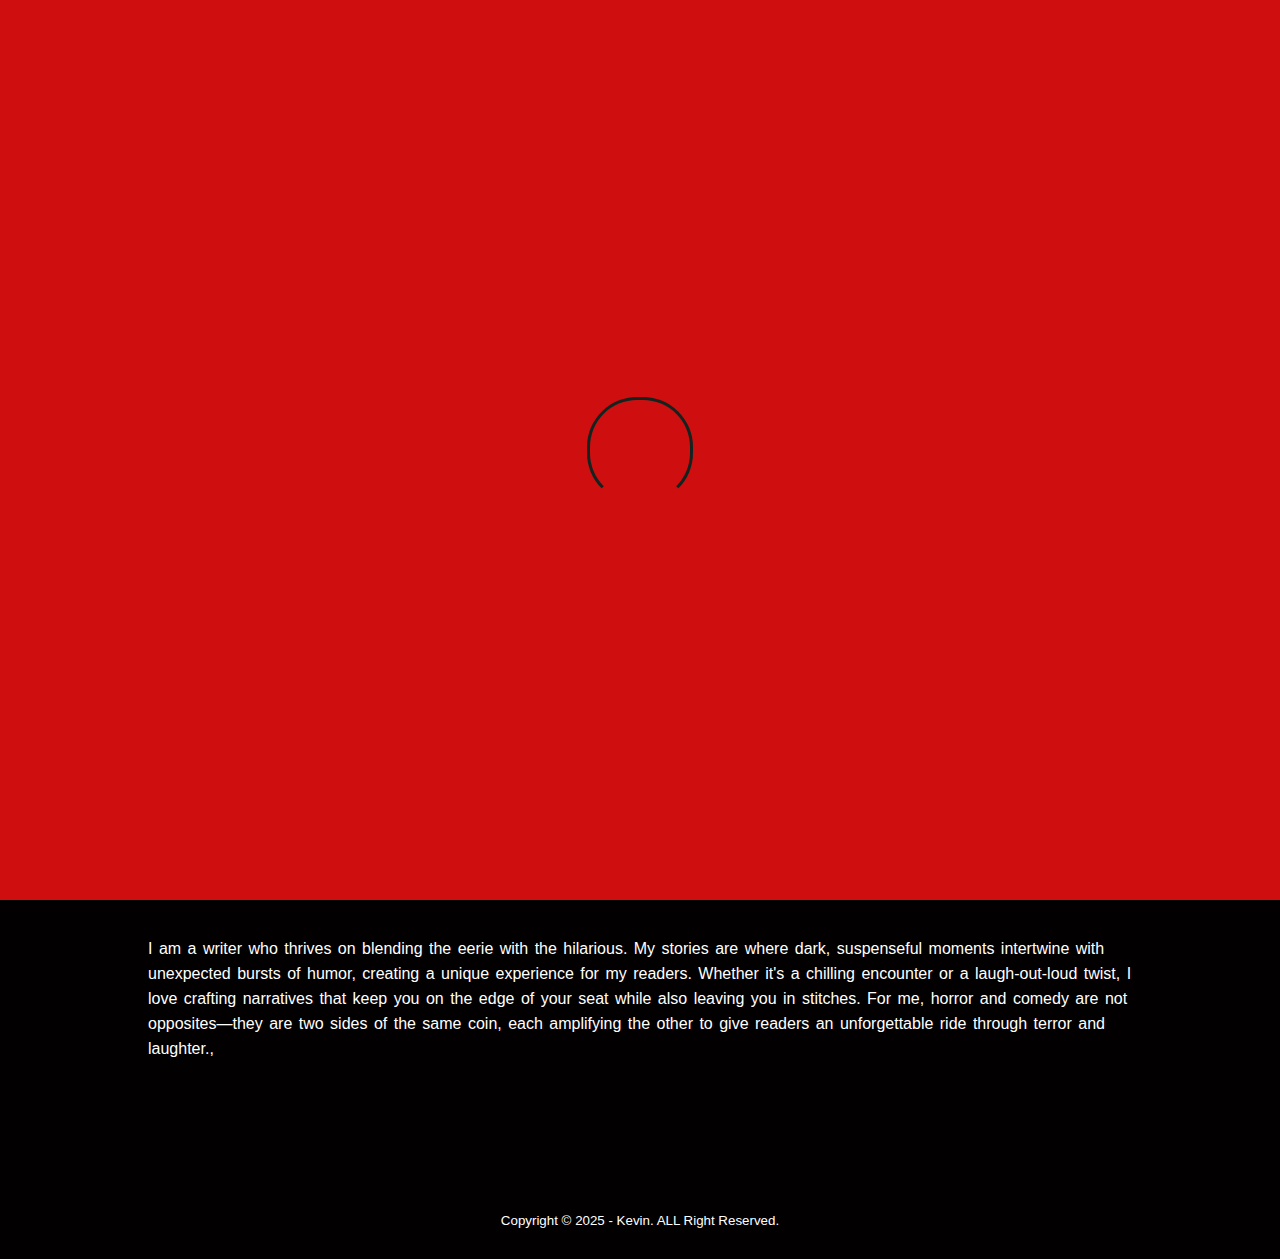
<file: about.html>
<!DOCTYPE html>
<html>
<head>
        <meta charset="utf-8">
        <meta name="viewport" content="width=device-width, initial-scale=1">
        <title>Kevin Yudhistira Mahendra</title>
        <link rel="stylesheet" type="text/css" href="css/style.css">
        <link rel="stylesheet" type="text/css" href="https://cdnjs.cloudflare.com/ajax/libs/font-awesome/6.7.2/css/all.min.css"> 
        <script src="https://code.jquery.com/jquery-3.7.1.min.js" integrity="sha256-/JqT3SQfawRcv/BIHPThkBvs0OEvtFFmqPF/lYI/Cxo=" crossorigin="anonymous"></script> 
</head>
<body>

    <!--loader-->
    <div class="bg-loader">
        <div class="loader"></div>
    </div>
    
    <!-- header -->
     <div class="medsos">
        <div class="container">
            <ul>
                <li><a href="#"><i class="fa-brands fa-linkedin"></i></i></a></li>
                <li><a href="https://www.instagram.com/kevintiram/"><i class="fa-brands fa-instagram"></i></a></li>
                <li><a href="#"><i class="fa-brands fa-youtube"></i></a></li>
            </ul>
        </div>
    </div>
    <header>
        <div class="container">
            <h1><a href="index.html">KEVIN</a></h1>
            <ul>
                <li><a href="index.html">HOME</a></li>
                <li class="active"><a href="about.html">ABOUT</a></li>
                <li><a href="service.html">SERVICE</a></li>
                <li><a href="contact.html">CONTACT</a></li>
            </ul>
        </div>
    </header>

    <!--label-->
    <section class="label">
        <div class="container">
            <p>Home/About</p>
        </div>
    </section>



    <!--about-->
    <section class="about">
        <div class="container">
            <img src="img/law.jpg" width="100%">
            <h3>About</h3>
            <p>I am a writer who thrives on blending the eerie with the hilarious. My stories are where dark, 
            suspenseful moments intertwine with unexpected bursts of humor, creating a unique experience for my readers. 
            Whether it's a chilling encounter or a laugh-out-loud twist, I love crafting narratives that keep you on the 
            edge of your seat while also leaving you in stitches. For me, horror and comedy are not opposites—they are 
            two sides of the same coin, each amplifying the other to give readers an unforgettable ride through 
            terror and laughter.,</p>
        </div>
    </section>


   <!--footer-->
   <footer>
        <div class="container">
            <small>Copyright &copy; 2025 - Kevin. ALL Right Reserved.</small>
        </div>
    </footer>

    <script type="text/javascript">
        $(document).ready(function(){
            $(".bg-loader").hide();
        })
    </script>

  
</body>
</html>
</file>
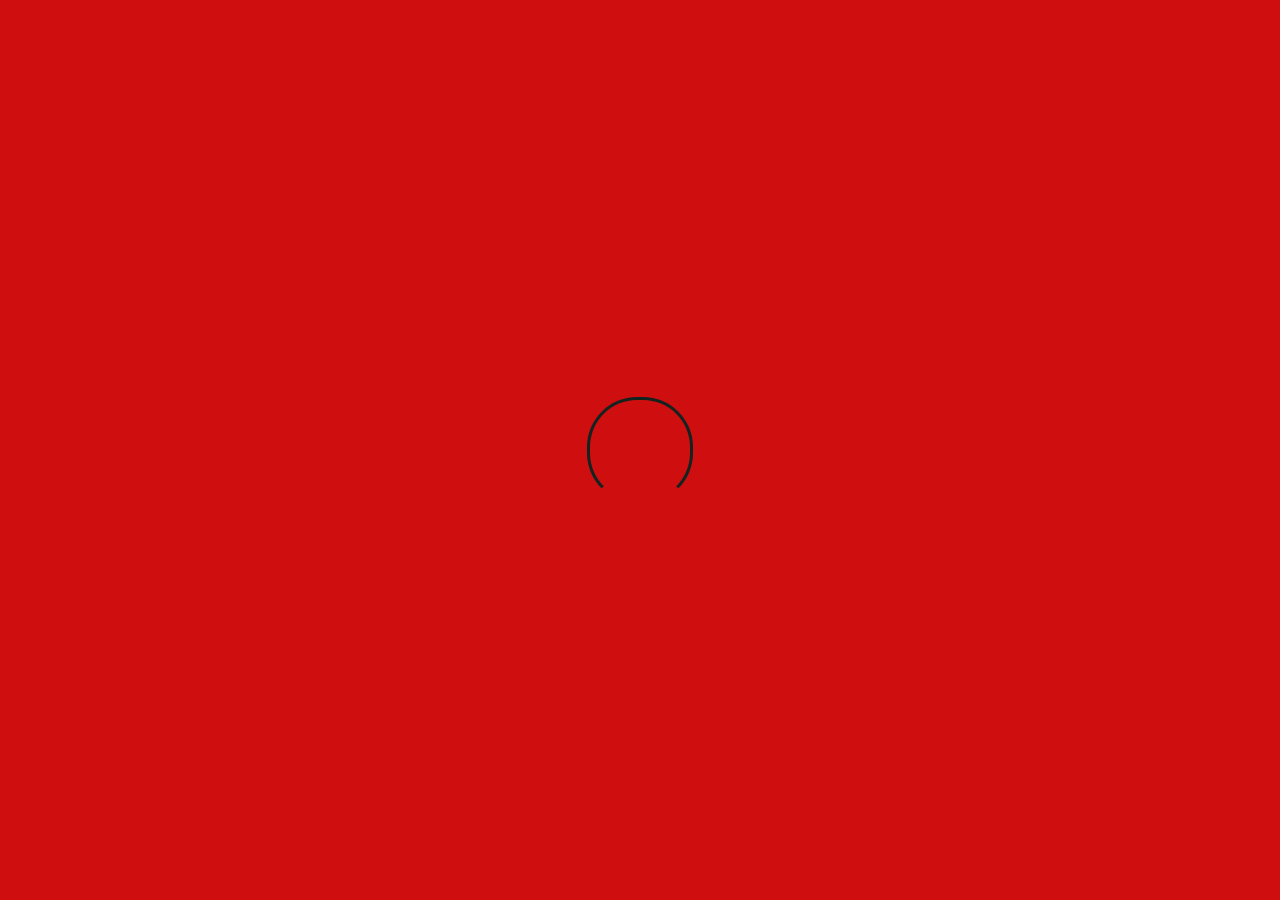
<file: service.html>
<!DOCTYPE html>
<html>
<head>
        <meta charset="utf-8">
        <meta name="viewport" content="width=device-width, initial-scale=1">
        <title>Kevin Yudhistira Mahendra</title>
        <link rel="stylesheet" type="text/css" href="css/style.css">
        <link rel="stylesheet" type="text/css" href="https://cdnjs.cloudflare.com/ajax/libs/font-awesome/6.7.2/css/all.min.css"> 
        <script src="https://code.jquery.com/jquery-3.7.1.min.js" integrity="sha256-/JqT3SQfawRcv/BIHPThkBvs0OEvtFFmqPF/lYI/Cxo=" crossorigin="anonymous"></script> 
</head>
<body>

    <!--loader-->
    <div class="bg-loader">
        <div class="loader"></div>
    </div>
    
    <!-- header -->
     <div class="medsos">
        <div class="container">
            <ul>
                <li><a href="www.linkedin.com/in/kevintiram"><i class="fa-brands fa-linkedin"></i></i></a></li>
                <li><a href="https://www.instagram.com/kevintiram/"><i class="fa-brands fa-instagram"></i></a></li>
                <li><a href="#"><i class="fa-brands fa-youtube"></i></a></li>
            </ul>
        </div>
    </div>
    <header>
        <div class="container">
            <h1><a href="index.html">KEVIN</a></h1>
            <ul>
                <li class="active"><a href="index.html">HOME</a></li>
                <li><a href="about.html">ABOUT</a></li>
                <li><a href="service.html">SERVICE</a></li>
                <li><a href="contact.html">CONTACT</a></li>
            </ul>
        </div>
    </header>


    <!--service--->
   <section class="service">
        <div class="container">
            <h3>SERVICE</h3>
            <div class="box">
                <div class="col-4">
                    <div class="icon"><i class="fa-solid fa-mobile-screen-button"></i></div>
                    <h4><a href="https://blogtulisankitaa.blogspot.com/">BLOG</a></h4>
                </div>
                <div class="col-4">
                    <div class="icon"><i class="fa-solid fa-mobile"></i></div>
                    <h4>MOBILE APP</h4>
                </div>
                <div class="col-4">
                    <div class="icon"><i class="fa-solid fa-mobile"></i></div>
                    <h4><a href="">MOBILE APP</a></h4>
                </div>
                <div class="col-4">
                    <div class="icon"><i class="fa-solid fa-mobile"></i></div>
                    <h4>MOBILE APP</h4>
                </div>
            </div>
        </div>
   </section>

   <!--footer-->
   <footer>
        <div class="container">
            <small>Copyright &copy; 2025 - Kevin. ALL Right Reserved.</small>
        </div>
    </footer>

    <script type="text/javascript">
        $(document).ready(function(){
            $(".bg-loader").hide();
        })
    </script>

  
</body>
</html>
</file>
<file: css/style.css>
* {
    padding: 0;
    margin: 0;
    font-family: sans-serif;
}
a {
    color: inherit;
    text-decoration: none;
}
.medsos {
    padding: 5px 0;
    background-color: #05231d;
}
.medsos ul li {
    display: inline-block;
    color: #fff;
    margin-right: 10px;
}
.container {
    width: 80%;
    margin: 0 auto;
}
.container:after {
    content:'';
    display: block;
    clear: both;
}
header h1 {
    float: left;
    padding: 15px 0;
    color: #04261f;
}
header{
    background-color: #fd7b10;
}
header ul {
    float: right;
}
header ul li {
    display: inline-block;
}
header ul li a{
    padding:25px 20px;
    display: inline-block;
}
header ul li a:hover {
    background-color: #000000;
    color: #fff;
}
.active {
    background-color: #fd7b10;
    color: #0c0303;
}
.benner {
    height: 60vh;
    border:1px solid;
    background-image: url('../img/benner.jpg');
    background-size: cover; 
    position: relative;
    display: flex;
    justify-content: center;
    align-items: center;
}
.benner :after {
    content: '';
    display: block;
    position: absolute;
    top: 0;
    left: 0;
    right: 0;
    bottom: 0;
    background-color: rga(20, 143, 119, 6,);
}
.benner h2 {
    color: #fff;
    z-index: 1;
    padding: 20px 25px;
    border:3px solid #fff;
}
section {
    padding: 50px 0;
}
section h3 {
    text-align: center;
    padding: 25px 0;
    color: #132320;
    margin-bottom: 20px;

}
.profile {
    padding-bottom: 100px;
    background-color: #fd7b10;
}
.profile h3 {
    color: #fff;
}
.profile p {
    color: #f2f1f1;
    word-spacing: 3px;
    margin: 20px;
    text-align: center;
}
.about {
    padding-bottom: 100px;
    background-color: #020000;
}
.about h3 {
    color: #fff;
}
.about p {
    color: #ffffff;
    word-spacing: 2px;
    line-height: 25px;
    margin: 20px;
}
.service {
    background-color: #fd7b10;
}
.box {
    color: rgb(244, 238, 242);
}
.box::after{
    content: '';
    display: block;
    clear: both;
}
.box .col-4 {
    width:25%;
    padding:20px;
    box-sizing: border-box;
    margin: 0 auto;
    text-align: center;
    float: left;
}
.icon {
    width:70px;
    height:70px;
    border:1px solid;
    border-radius:50%;
    text-align: center;
    line-height: 70px;
    font-size: 20px;
    margin: 0 auto;
}
.box .col-4 h4 {
    margin:20px 0;
}
footer {
    padding: 30px 0;
    background-color: #020000;
    color: #ffffff;
    text-align: center;
}
.bg-loader {
    background-color: #cf0f0f;
    position: fixed;
    top: 0;
    left: 0;
    right: 0;
    bottom: 0;
    z-index: 9999;
    display: flex;
    justify-content: center;
    align-items: center;
}
.bg-loader .loader {
    width: 100px;
    height: 100px;
    border: 3px solid #cf0f0f;
    border-radius: 50px;
    border-top-color: #132320 ;
    border-right-color: #132320 ;
    border-left-color: #132320  ;
    animation: puterin .5s linear infinite;
}
.label{
    background-color: #fd7b10;
    color: #ffffff;
}
@keyframes puterin {
    100% {
        transform: rotate(360deg);
    }
}
</file>
